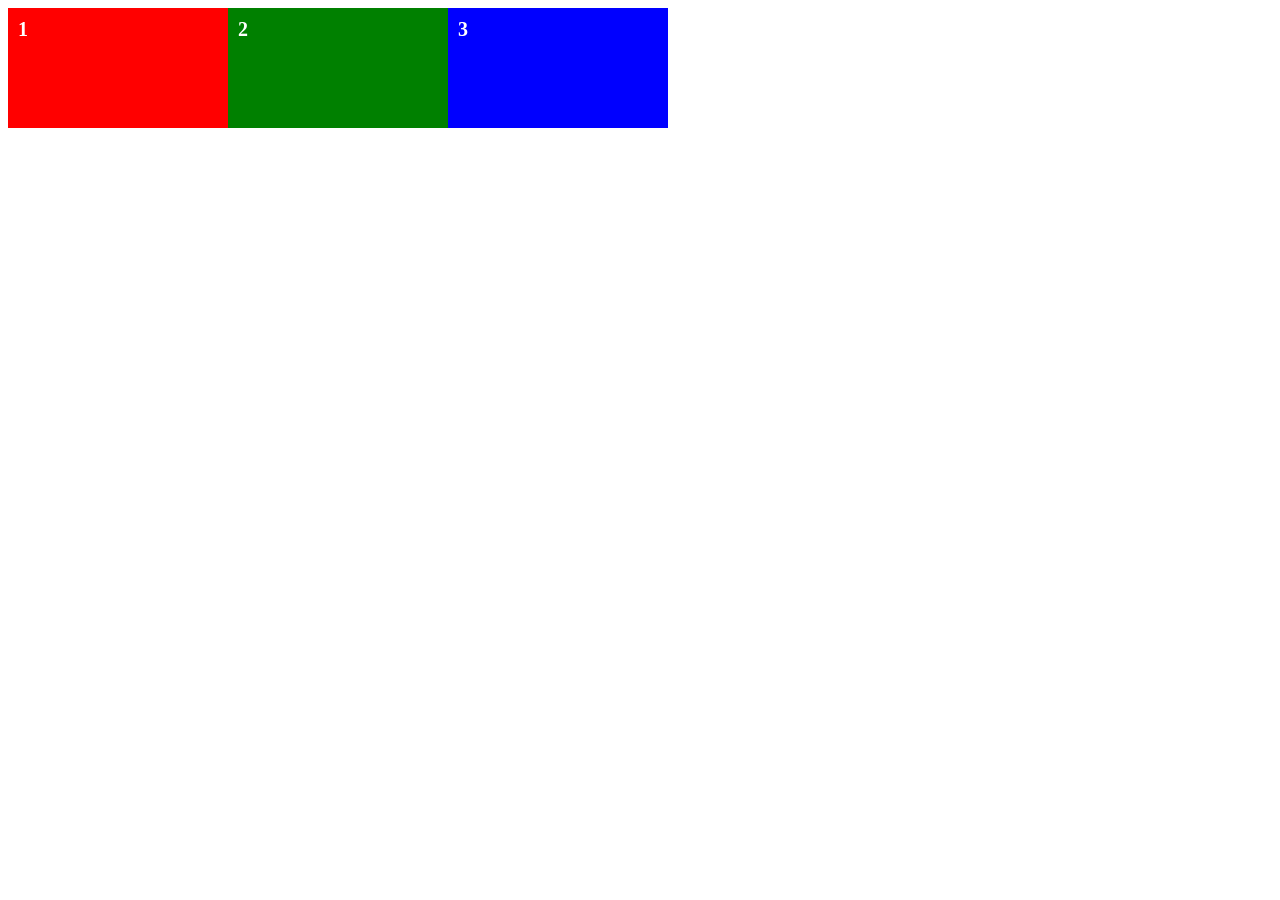
<file: Qn1/index.html>
<!DOCTYPE html>
<html>
    <head>
        <title>Box arrangement</title>
        <link rel="stylesheet" href="style.css">
    </head>
    <body>
        <div class="container">
            <div class="box box1">1</div>
            <div class="box box2">2</div>
            <div class="box box3">3</div>
        </div>
    </body>
</html>
</file>
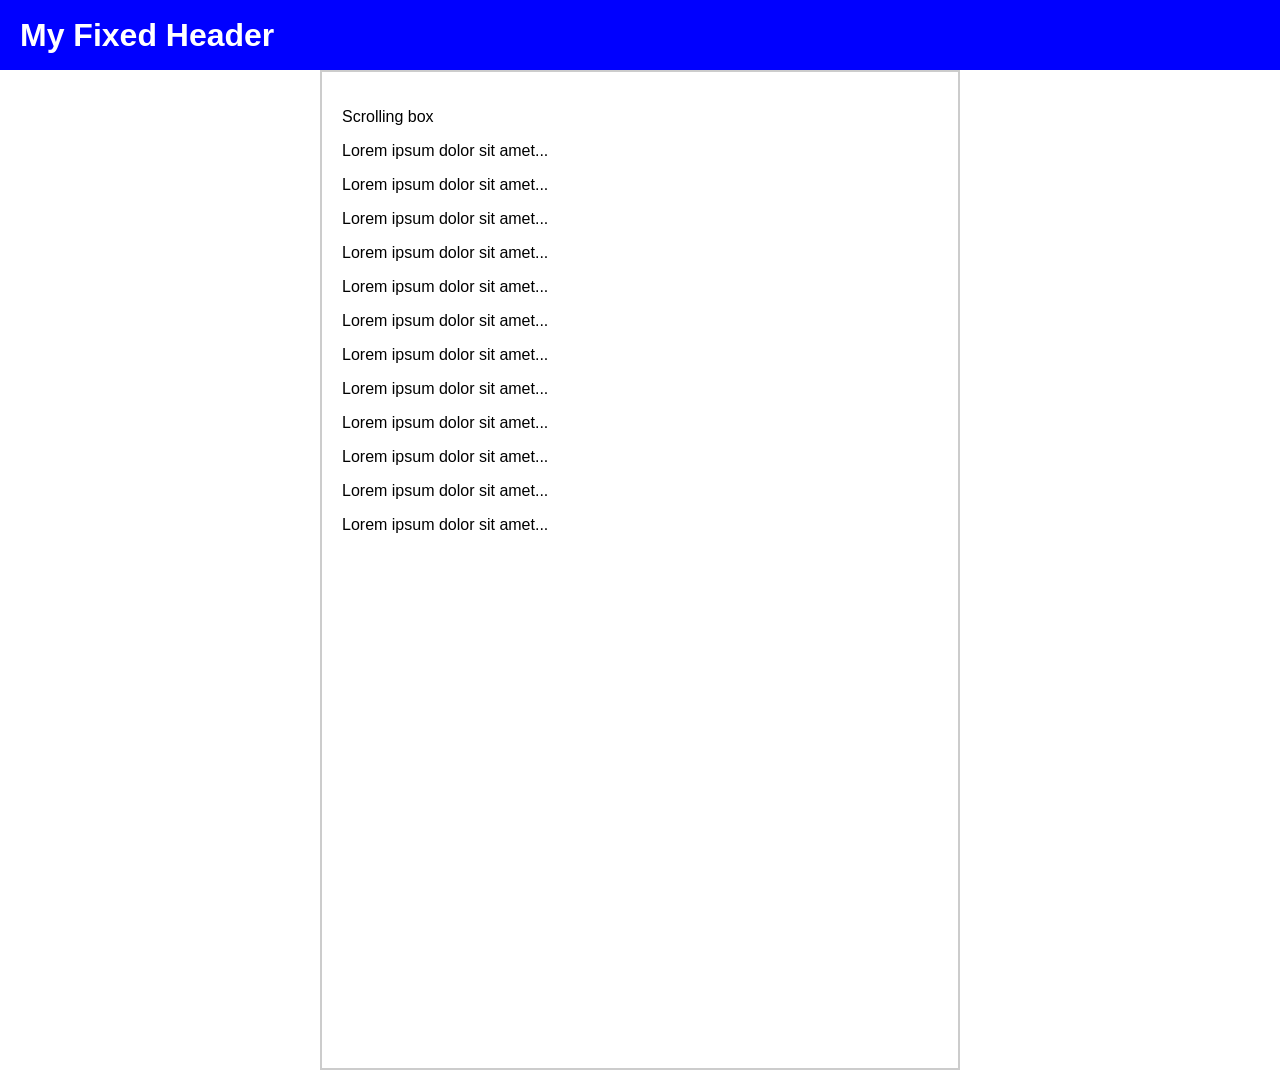
<file: Qn2/index.html>
<!DOCTYPE html>
<html lang="en">
<head>
  <meta charset="UTF-8">
  <title>Fixed Header Layout</title>
  <link rel="stylesheet" href="style.css">
</head>
<body>

<header class="header">
  <h1>My Fixed Header</h1>
</header>

<main class="main">
  <div class="content-box">
    <p>Scrolling box</p>
    <p>Lorem ipsum dolor sit amet...</p>
    <p>Lorem ipsum dolor sit amet...</p>
    <p>Lorem ipsum dolor sit amet...</p>
    <p>Lorem ipsum dolor sit amet...</p>
    <p>Lorem ipsum dolor sit amet...</p>
    <p>Lorem ipsum dolor sit amet...</p>
    <p>Lorem ipsum dolor sit amet...</p>
    <p>Lorem ipsum dolor sit amet...</p>
    <p>Lorem ipsum dolor sit amet...</p>
    <p>Lorem ipsum dolor sit amet...</p>
    <p>Lorem ipsum dolor sit amet...</p>
    <p>Lorem ipsum dolor sit amet...</p>
  </div>
</main>

</body>
</html>
</file>
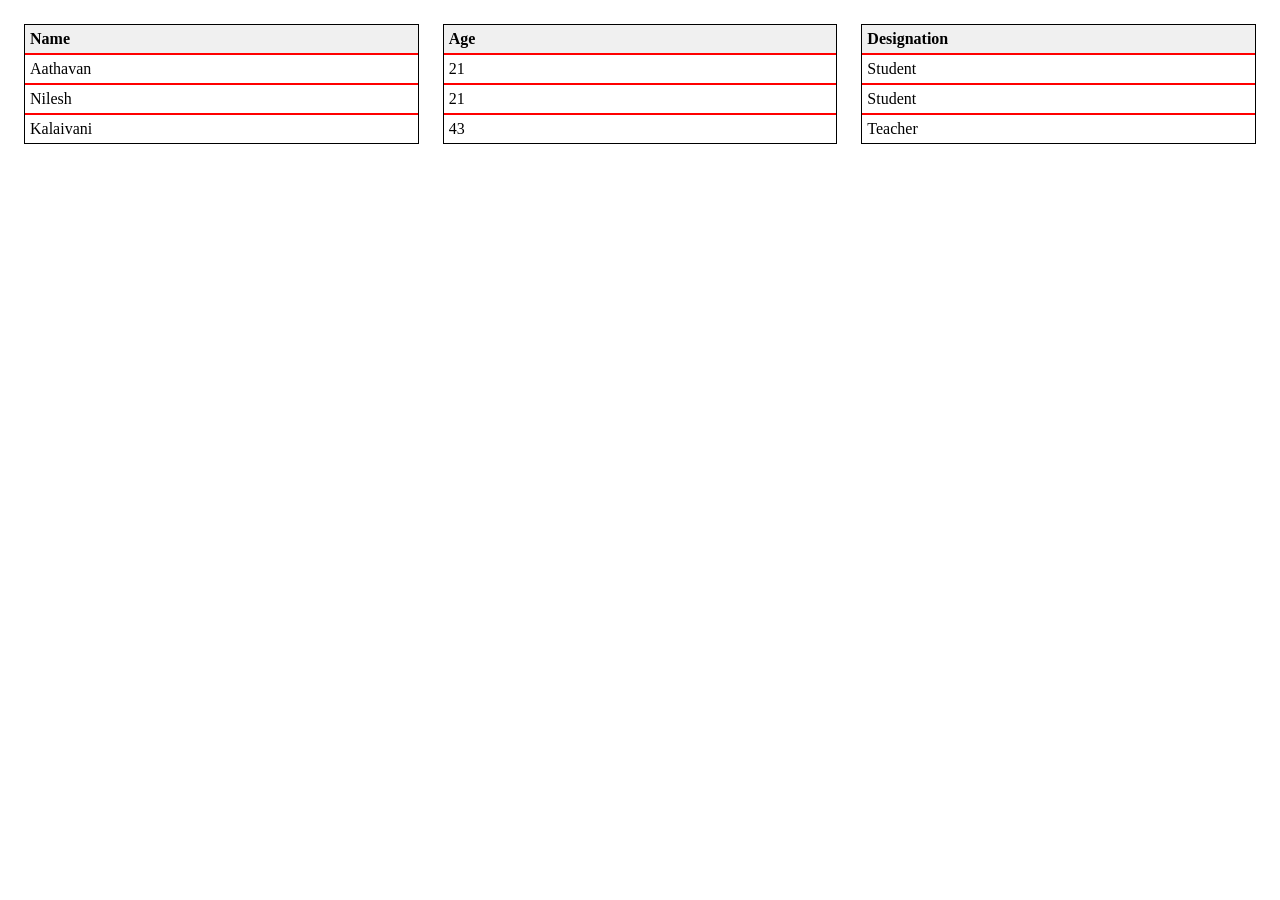
<file: Table_Qn/index.html>
<!DOCTYPE html>
<html>
<head>
  <title>3 Column Layout</title>
  <link rel="stylesheet" href="style.css">
</head>
<body>

<div class="container">
  <div class="column">
    <div class="row header">Name</div>
    <div class="row">Aathavan</div>
    <div class="row">Nilesh</div>
    <div class="row last">Kalaivani</div>
  </div>

  <div class="column">
    <div class="row header">Age</div>
    <div class="row">21</div>
    <div class="row">21</div>
    <div class="row last">43</div>
  </div>

  <div class="column">
    <div class="row header">Designation</div>
    <div class="row">Student</div>
    <div class="row">Student</div>
    <div class="row last">Teacher</div>
  </div>
</div>

</body>
</html>
</file>
<file: Qn1/style.css>
.container{
    display:flex;
}
.box{
width:200px;
height:100px;
font-weight: bold;
color: white;
padding: 10px;
font-size: 20px;
}
.box1{
    background-color: red;
}
.box2{
    background-color: green;
}
.box3{
    background-color: blue;
}
</file>
<file: Qn2/style.css>
body {
  margin: 0;
  font-family: Arial, sans-serif;
}

.header {
  position: fixed;
  top: 0;
  left: 0;
  width: 100%;
  height: 70px;
  background-color: blue;
  color: white;
  display: flex;
  align-items: center;
  padding-left: 20px;
}

.main {
  margin-top: 70px;
  display: flex;
  justify-content: center;
}

.content-box {
  width: 50%;
  height: 1000px;
  border: 2px solid #ccc;
  overflow-y: auto;
  padding: 20px;
  box-sizing: border-box;
}
</file>
<file: Table_Qn/style.css>
body {
  margin: 0;
  padding: 24px;
  box-sizing: border-box;
}

.container {
  display: flex;
  gap: 24px;
}

.column {
  flex: 1;
  border: 1px solid black;
}

.row {
  padding: 5px;
  border-bottom: 2px solid red;
}

.header {
  font-weight: bold;
  background-color: #f0f0f0;
}

.last {
  border-bottom: none;
}
</file>
